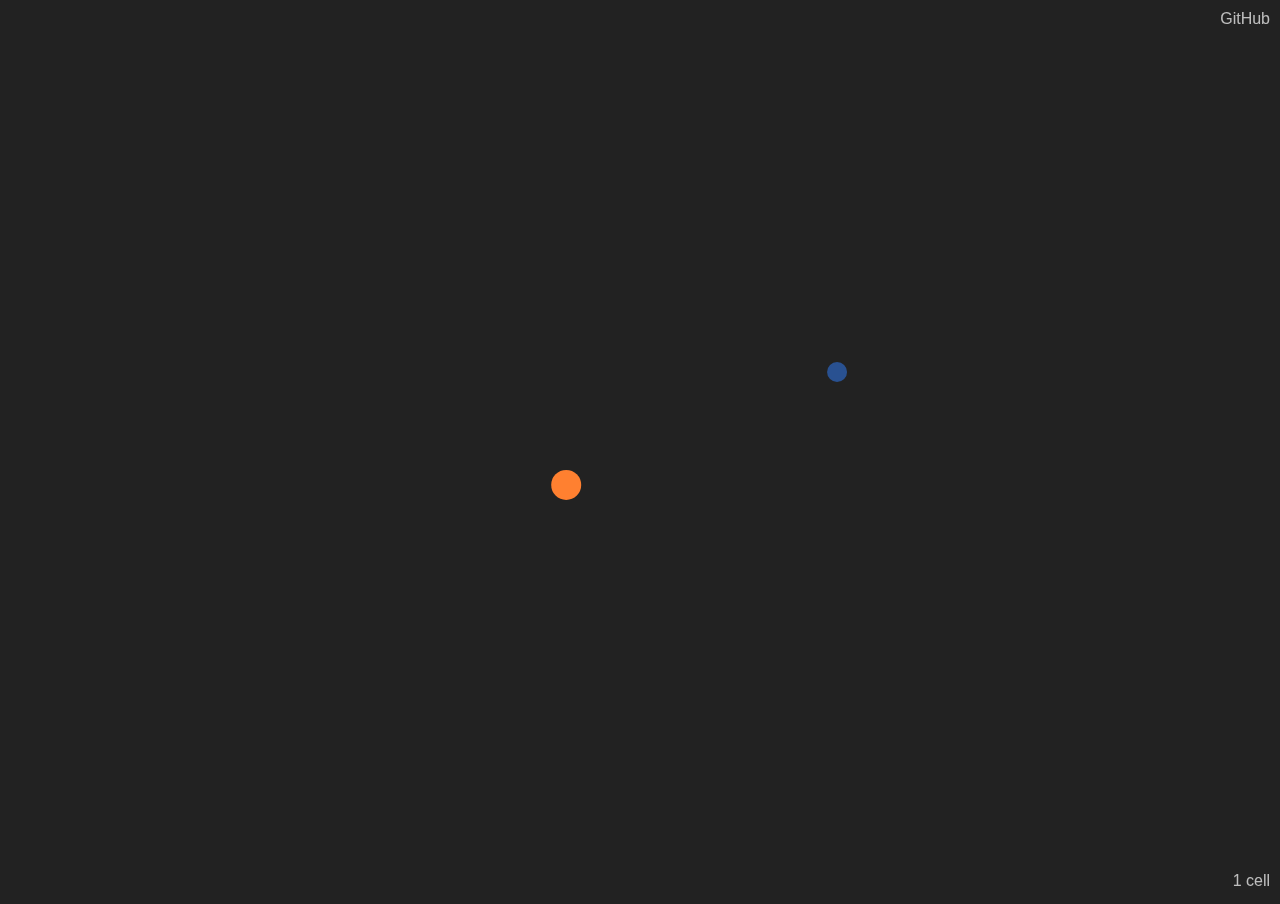
<file: index.html>
<!DOCTYPE html>
<html lang="en">
<head>
    <meta charset="UTF-8">
    <meta http-equiv="X-UA-Compatible" content="IE=edge">
    <title>Food</title>
    <link rel="stylesheet" href="./css/style.css">
    <link rel="shortcut icon" href="./img/favicon.ico" type="image/x-icon">
    <link rel="icon" href="./img/favicon.ico" type="image/x-icon">
</head>
<body>    
    <a id="githubLink" title="GitHub repository" href="https://github.com/ScriptRaccoon/food" target="_blank">GitHub</a>
    <canvas id="canvas" width="900" height="600"></canvas>
    <span id="info"></span>
    <script src="./js/main.js" type="module"></script>
</body>
</html>
</file>
<file: css/style.css>
* {
    margin: 0;
    padding: 0;
}
body {
    background-color: #222;
    min-height: 100vh;
    min-width: 100vw;
    overflow: hidden;
    font-family: "Segoe UI", sans-serif;
    color: white;
}
#info {
    opacity: 0.7;
    position: absolute;
    bottom: 10px;
    right: 10px;
    z-index: 1;
}
#githubLink {
    position: absolute;
    opacity: 0.7;
    top: 10px;
    right: 10px;
    text-decoration: none;
    color: inherit;
}
</file>
